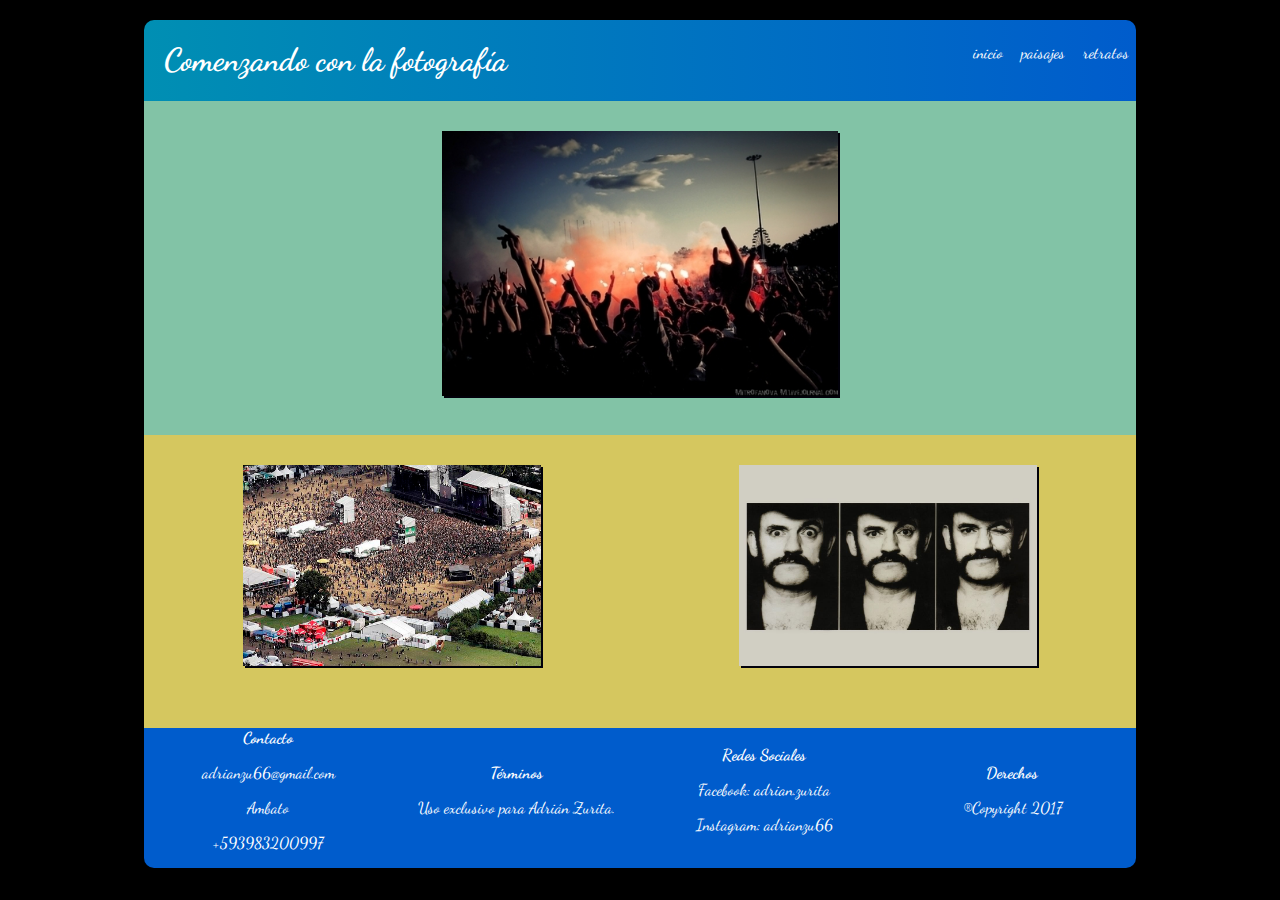
<file: index.html>
<html>
<head>
	<title>Fotografia</title>
	<link href="https://fonts.googleapis.com/css?family=Dancing+Script" rel="stylesheet">
	<link rel="stylesheet" href="css/estilos.css">
	<meta charset="utf-8">
	<meta name="viewport" content="width=device-width,user-scalable=no">
</head>
<body>
<header>
		<h1>
			Comenzando con la fotografía
		</h1>
		<ul style="margin-bottom: 0px">
			<li><a href="#">inicio</a></li>
			<li><a href="paisajes.html">paisajes</a></li>
			<li><a href="retratos.html">retratos</a></li>
		</ul>
</header>
<div id="contenido">
	<article class="contenedorImg1">
		<div id="imagen1">
			<img src="imagenes/principal.jpeg" >
		</div>
	</article>
	<div class="contenedor">
		<div id="imagen2">
			<a href="paisajes.html">
			<img src="imagenes/paisaje3.jpg" >
			</a>
		</div>
		<div id="imagen3" style="padding-top: 3%;">
			<a href="retratos.html">
			<img src="imagenes/retrato1.jpg">
			</a>
		</div>
	</div>
</section>
<footer>
	<div >
		<strong>Contacto</strong>
		<p><a href="mailto:adrianzu66@gmail.com?subject=feedback">adrianzu66@gmail.com</a></p>
		<p>Ambato</p>
		<p>+593983200997</p>
	</div>
	<div >
		<strong>Términos</strong>
		<p>Uso exclusivo para Adrián Zurita.</p>
	</div>
	<div >
		<strong>Redes Sociales</strong>
		<p><a href="http://wwww.facebook.com">Facebook: adrian.zurita</a></p>
		<p><a href="http://wwww.instagram.com"></a>Instagram: adrianzu66</p>
	</div>
	<div >
		<strong>Derechos</strong>
		<p>®Copyright 2017</p>
	</div>
</footer>
</body>
</html>
</file>
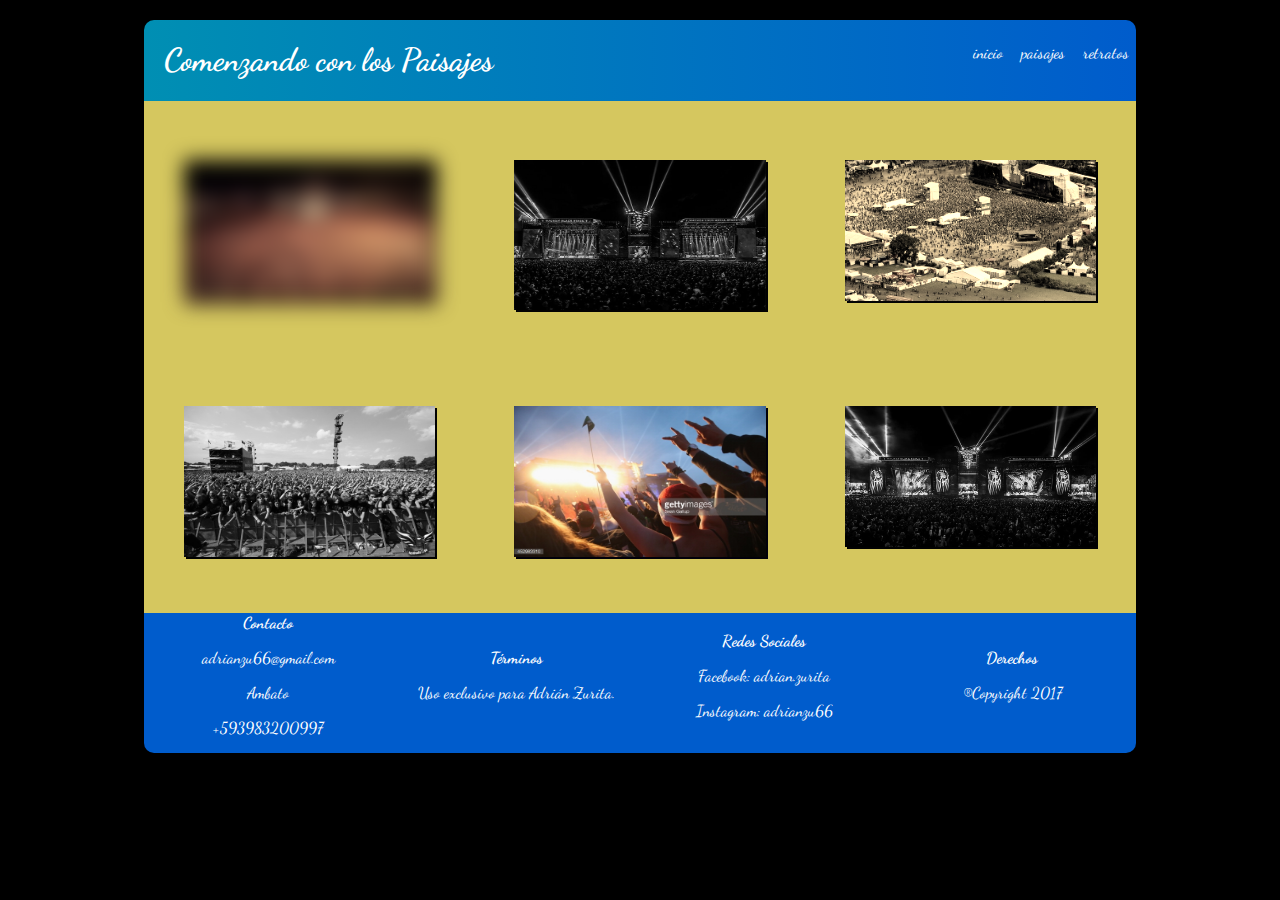
<file: paisajes.html>
<html>
<head>
	<title>Paisajes</title>
	<link href="https://fonts.googleapis.com/css?family=Dancing+Script" rel="stylesheet">
	<link rel="stylesheet" href="css/estilos.css">
	<meta charset="utf-8">
	<meta name="viewport" content="width=device-width,user-scalable=no">
</head>
<body>
<header>
		<h1>
			Comenzando con los Paisajes
		</h1>
		<ul style="margin-bottom: 0px">
			<li><a href="index.html">inicio</a></li>
			<li><a href="#">paisajes</a></li>
			<li><a href="retratos.html">retratos</a></li>
		</ul>
</header>
<div class="contenido">
	<div class="galeria">
		<div class="paisaje1">
			<img src="imagenes/paisaje1.jpg" >
		</div>
		<div class="paisaje2">
			<img src="imagenes/paisaje2.jpg" >
		</div>
		<div class="paisaje3">
			<img src="imagenes/paisaje3.jpg" >
		</div>
		<div class="paisaje4">
			<img src="imagenes/paisaje4.jpg" >
		</div>
		<div class="paisaje5">
			<img src="imagenes/paisaje5.jpg" >
		</div>
		<div class="paisaje6">
			<img src="imagenes/paisaje6.jpg" >
		</div>
	</div>
</div>
<footer>
	<div >
		<strong>Contacto</strong>
		<p><a href="mailto:adrianzu66@gmail.com?subject=feedback">adrianzu66@gmail.com</a></p>
		<p>Ambato</p>
		<p>+593983200997</p>
	</div>
	<div >
		<strong>Términos</strong>
		<p>Uso exclusivo para Adrián Zurita.</p>
	</div>
	<div >
		<strong>Redes Sociales</strong>
		<p><a href="http://wwww.facebook.com">Facebook: adrian.zurita</a></p>
		<p><a href="http://wwww.instagram.com"></a>Instagram: adrianzu66</p>
	</div>
	<div >
		<strong>Derechos</strong>
		<p>®Copyright 2017</p>
	</div>
</footer>
</body>
</html>
</file>
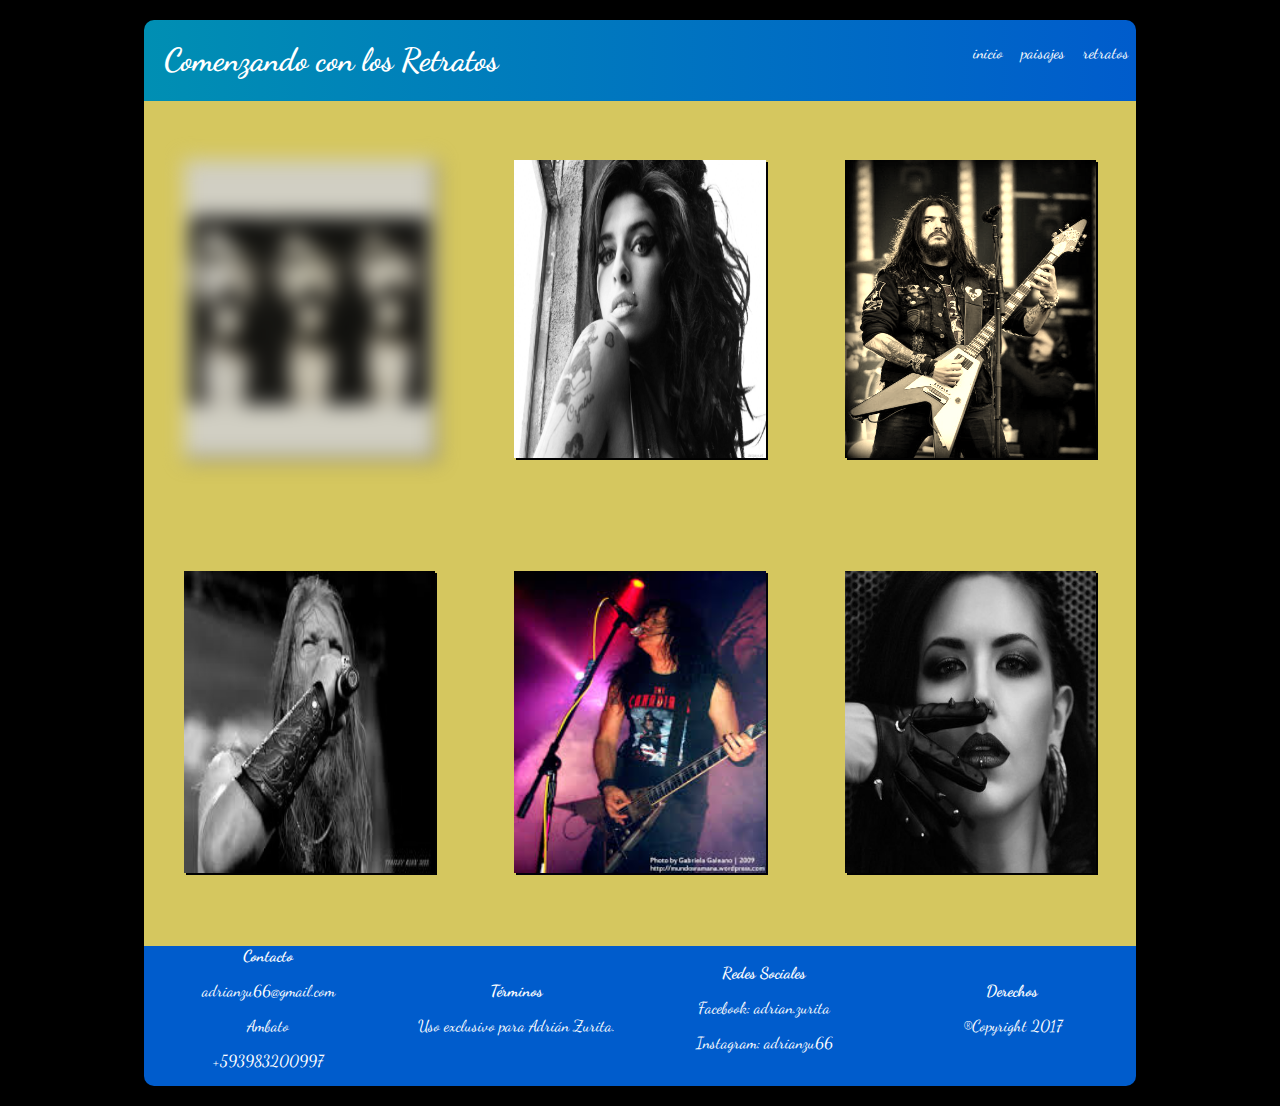
<file: retratos.html>
<html>
<head>
	<title>Retratos</title>
	<link href="https://fonts.googleapis.com/css?family=Dancing+Script" rel="stylesheet">
	<link rel="stylesheet" href="css/estilos.css">
	<meta charset="utf-8">
	<meta name="viewport" content="width=device-width,user-scalable=no">
</head>
<body>
<header>
		<h1>
			Comenzando con los Retratos
		</h1>
		<ul style="margin-bottom: 0px">
			<li><a href="index.html">inicio</a></li>
			<li><a href="paisajes.html">paisajes</a></li>
			<li><a href="#">retratos</a></li>
		</ul>
</header>
<div class="contenido">
	<div class="galeria">
		<div class="paisaje1">
			<img style = "height: 90%" src="imagenes/retrato1.jpg" >
		</div>
		<div class="paisaje2">
			<img src="imagenes/retrato2.jpg" >
		</div>
		<div class="paisaje3">
			<img style = "height: 90%" src="imagenes/retrato3.jpg" >
		</div>
		<div class="paisaje4">
			<img src="imagenes/retrato4.jpg" >
		</div>
		<div class="paisaje5">
			<img src="imagenes/retrato5.jpg" >
		</div>
		<div class="paisaje6">
			<img style = "height: 90%" src="imagenes/retrato6.jpg" >
		</div>
	</div>
</div>
<footer>
	<div >
		<strong>Contacto</strong>
		<p><a href="mailto:adrianzu66@gmail.com?subject=feedback">adrianzu66@gmail.com</a></p>
		<p>Ambato</p>
		<p>+593983200997</p>
	</div>
	<div >
		<strong>Términos</strong>
		<p>Uso exclusivo para Adrián Zurita.</p>
	</div>
	<div >
		<strong>Redes Sociales</strong>
		<p><a href="http://wwww.facebook.com">Facebook: adrian.zurita</a></p>
		<p><a href="http://wwww.instagram.com"></a>Instagram: adrianzu66</p>
	</div>
	<div >
		<strong>Derechos</strong>
		<p>®Copyright 2017</p>
	</div>
</footer>
</body>
</html>
</file>
<file: css/estilos.css>
/*paisajes*/
.contenido{
	width: 80%;
	/*margin-left: 10%;
	margin-right: 10%;*/
	margin: 0 auto;
	text-align: center;
}
.galeria{
	display: flex;
	-webkit-flex-flow: row wrap;
	width: 100%;
	background-color: #d5c75f;
	padding-top: 2%;

}
div [class*="paisaje"]{
	-webkit-flex: 1 1 20%;
	flex: 1 1 20%;
	padding: 2%;
	padding-bottom: 2%;

}
.galeria div:nth-child(even) img{
	-webkit-filter: grayscale(100%);
}
.paisaje1{
	margin: 2%;
	-webkit-order: 1;
}
.paisaje1 img{
	width: 100%;
	-webkit-filter: blur(10px);
}
.paisaje2{
	margin: 2%;
	-webkit-order: 2;
	padding-bottom: 10%;
}
.paisaje2 img{
	width: 100%;
	height: 90%;
}
.paisaje3{
	margin: 2%;
	-webkit-order: 3;
}
.paisaje3 img{
	width: 100%;
	filter: sepia(90%);
}
.paisaje4{
	margin: 2%;
	-webkit-order: 4;
}
.paisaje4 img{
	width: 100%;
	height: 90%;
}
.paisaje5{
	margin: 2%;
	-webkit-order: 5;
}
.paisaje5 img{
	width: 100%;
	height: 90%;
}
.paisaje6{
	margin: 2%;
	-webkit-order: 6;
}
.paisaje6 img{
	width: 100%;
}

/*responsive*/
/*desktop*/
@media(min-width: 900px)
{
	body {
		margin: 20px;
		background-color: black;
		color: white;
		font-family: 'Dancing Script', cursive;
	}
	header{
		background: -webkit-linear-gradient(left, #008fb3, #005ccc); /* For Safari 5.1 to 6.0 *//
		background: linear-gradient(to right, #008fb3, #005ccc); /* Standard syntax */
		border-top-right-radius: 10px;
		border-top-left-radius: 10px;
		text-shadow: 2px #02010a;
		width: 80%;
		margin-left: 10%;
		margin-right: 10%;
		align-content: center;
		transition: 1s;
		animation: animacionEntrada 1s;
	}
	header h1{
		padding-left: 2%;
		display: inline-block;
		text-align: left;
	}
	header ul{
		list-style: none;
		float: right;
	}
	header li{
		display: inline-block;
		margin: 7px;
		font-size: auto;
	}
	header a{
		text-decoration: none;
		color: inherit;
	}

	#contenido {
		display: flex;
		flex-direction: column;
	}

	#contenido > h1 {
		padding: 10px;
		text-align: center;
	}

	footer {
		border-bottom-left-radius: 10px;
		border-bottom-right-radius:10px;
		text-align: center;
		width: 80%;
		margin-left: 10%;
		margin-right: 10%;
		background-color: #005ccc;
		display: flex;
		flex-direction: row;
	}
	footer div{
		width: 25%;
		align-content: center;
	}
	.contenedor {
		display: flex;
		flex-direction: row;
		width: 80%;
		margin-left: 10%;
		margin-right: 10%;
	}
	.contenedor > div {
		text-align: center;
		width: 50%;
	}


	@keyframes animacionEntrada {
		0% {
			margin-top: 150%;
		}
		60% {
			margin-top: -5%;
		}
		100% {
			margin-top: 0%;
		}
	}

	article{
		text-align: center;
		background-color: #82c3a6;
		display: inline-block;
		width: 80%;
		margin-left: 10%;
		margin-right: 10%;
	}
	#imagen1{
		padding-top: 3%;
		padding-bottom: 4%;
		width: 100%
	}
	#imagen1 img{
		width: 40%;
	}
	img{
		box-shadow: 2px 2px #02010a;
	}


	#imagen2{
		background-color: #d5c75f ;
		border-width: 1px;
		padding-top: 3%;
		padding-bottom: 4%;
	}

	#imagen2 img{
		width: 60%;
		height: 90%
	}
	#imagen2 img:hover {
		transform: rotate(10deg);
		box-shadow: 2px 2px #82c3a6;
	}
	#imagen3 img:hover {
		transform: translate(5px,-20px);
		box-shadow: 2px 2px #82c3a6;
	}

	#imagen3 img{
		width: 60%;
		width: 60%;
		height: 90%
	}

	#imagen3 {
		background-color: #d5c75f ;
		padding-top: 3%;
		padding-bottom: 4%;
	}
	a:visited{
		text-decoration: none;
		color: inherit;
	}
	a:link{
		text-decoration: none;
		color: inherit;
	}
	/*paisajes*/
	.galeria{
		display: flex;
		-webkit-flex-flow: row wrap;
		width: 100%;
		background-color: #d5c75f;
		padding-top: 2%;

	}

}
/*movil*/
@media(max-width: 900px)
{
	body {
		/*margin: 20px;*/
		background-color: black;
		color: white;
		font-family: 'Dancing Script', cursive;
	}
	header{
		background: -webkit-linear-gradient(left, #008fb3, #005ccc); /* For Safari 5.1 to 6.0 *//
		background: linear-gradient(to right, #008fb3, #005ccc); /* Standard syntax */
		border-top-right-radius: 10px;
		border-top-left-radius: 10px;
		text-shadow: 2px #02010a;
		width: 80%;
		margin-left: 10%;
		margin-right: 10%;
		transition: 1s;
		animation: animacionEntrada 1s;
	}
	header h1{
		text-align: center;
		}
	header ul{
		list-style: none;
		text-align: center;
		margin-left:  0px;
	}
	header li{
		display: inline-block;
		margin-left: 7px;
	}
	header a{
		text-decoration: none;
		color: inherit;
	}

	#contenido {
		/*display: flex;
		flex-direction: column;*/
	}

	#contenido > h1 {
		text-align: center;
	}

	footer {
		border-bottom-left-radius: 10px;
		border-bottom-right-radius:10px;
		text-align: center;
		width: 80%;
		margin-left: 10%;
		margin-right: 10%;
		background-color: #005ccc;
		display: flex;
		flex-direction: column;
	}
	footer div{
		width: 100%;
		align-content: center;
	}
	.contenedor {
		display: flex;
		flex-direction: column;
		width: 80%;
		margin-left: 10%;
		margin-right: 10%;
	}

	img{
		border: 2px solid white;
	}
	.galeria img {
		width: 100%;
	}

	.contenedor > div {
		text-align: center;
		width: 100%;
	}


	@keyframes animacionEntrada {
		0% {
			margin-top: 150%;
		}
		60% {
			margin-top: -5%;
		}
		100% {
			margin-top: 0%;
		}
	}

	#imagen1 img {
		border: 4px solid white;
		animation-name: imagen1-animacion;
		animation-duration: 2s;

	}
	article{
		text-align: center;
		background-color: #82c3a6;
		width: 80%;
		margin-left: 10%;
		margin-right: 10%;
	}
	#imagen1{
		padding-top: 3%;
		padding-bottom: 4%;
	}
	img{
		width: 250px;
		box-shadow: 2px 2px #02010a;
	}


	#imagen2{
		background-color: #d5c75f ;
		border-width: 1px;
		padding-top: 3%;
		padding-bottom: 4%;
	}
	#imagen2 img:hover {
		transform: rotate(10deg);
		box-shadow: 2px 2px #82c3a6;
	}
	#imagen3 img:hover {
		transform: translate(5px,-20px);
		box-shadow: 2px 2px #82c3a6;
	}

	#imagen3 {
		background-color: #d5c75f ;
		padding-top: 3%;
		padding-bottom: 4%;
	}
	a:visited{
		text-decoration: none;
		color: inherit;
	}
	a:link{
		text-decoration: none;
		color: inherit;
	}
	.galeria{
		display: flex;
		-webkit-flex-flow: column;
		width: 100%;
		background-color: #d5c75f;
		padding-top: 2%;

	}
}
</file>
